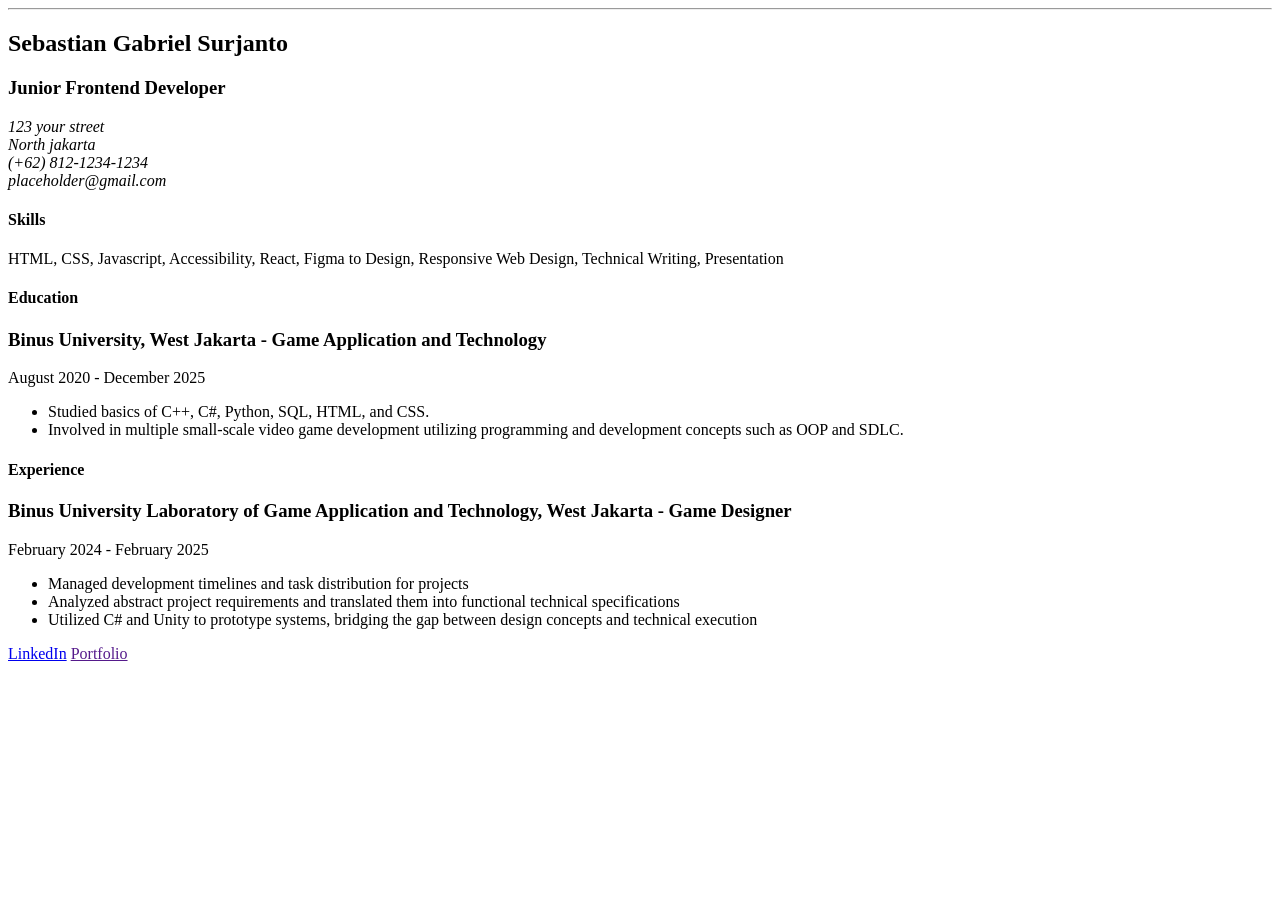
<file: SimpleCV/Index.html>
<!doctype html>
<html lang="en">
  <head>
    <!-- Technical Tags -->
    <meta charset="UTF-8" />
    <meta name="viewport" content="width=device-width, initial-scale=1.0" />
    <!-- SEO Tags -->
    <title>Single Page CV | Sebastian</title>
    <meta
      name="description"
      content="A brief summary of my background as an engineer"
    />
    <meta name="author" content="Sebastian Gabriel Surjanto" />
    <!-- Open Graph Tags -->
    <meta property="og:type" content="website" />
    <meta property="og:title" content="Single Page CV | Sebastian" />
    <meta
      property="og:image"
      content="https://wallpapershome.com/images/pages/ico_h/5708.jpg"
    />
    <meta property="og:url" content="https://sebasgabriel.dev" />
    <meta property="og:description" content="Single page CV of Sebastian" />
    <!-- Favicon -->
    <link rel="icon" href="images/library.png" type="image/png" />
  </head>

  <body>
    <hr />
    <h2>Sebastian Gabriel Surjanto</h2>
    <h3>Junior Frontend Developer</h3>
    <address>
      123 your street<br />
      North jakarta<br />
      (+62) 812-1234-1234<br />
      placeholder@gmail.com
    </address>

    <section id="skills">
      <h4>Skills</h4>
      <p>
        HTML, CSS, Javascript, Accessibility, React, Figma to Design, Responsive
        Web Design, Technical Writing, Presentation
      </p>
    </section>

    <section id="education">
      <h4>Education</h4>
      <h3>Binus University, West Jakarta - Game Application and Technology</h3>
      <p class="date-range">August 2020 - December 2025</p>
      <ul>
        <li>Studied basics of C++, C#, Python, SQL, HTML, and CSS.</li>
        <li>
          Involved in multiple small-scale video game development utilizing
          programming and development concepts such as OOP and SDLC.
        </li>
      </ul>
    </section>

    <section id="experience">
      <h4>Experience</h4>
      <h3>
        Binus University Laboratory of Game Application and Technology, West
        Jakarta - Game Designer
      </h3>
      <p class="date-range">February 2024 - February 2025</p>
      <ul>
        <li>
          Managed development timelines and task distribution for projects
        </li>
        <li>
          Analyzed abstract project requirements and translated them into
          functional technical specifications
        </li>
        <li>
          Utilized C# and Unity to prototype systems, bridging the gap between
          design concepts and technical execution
        </li>
      </ul>
    </section>

    <section id="socials-links">
      <a
        href="https://www.linkedin.com/in/sebastian-gabriel-surjanto-17a6b6245/"
        >LinkedIn</a
      >
      <a href="">Portfolio</a>
    </section>
  </body>
</html>
</file>
